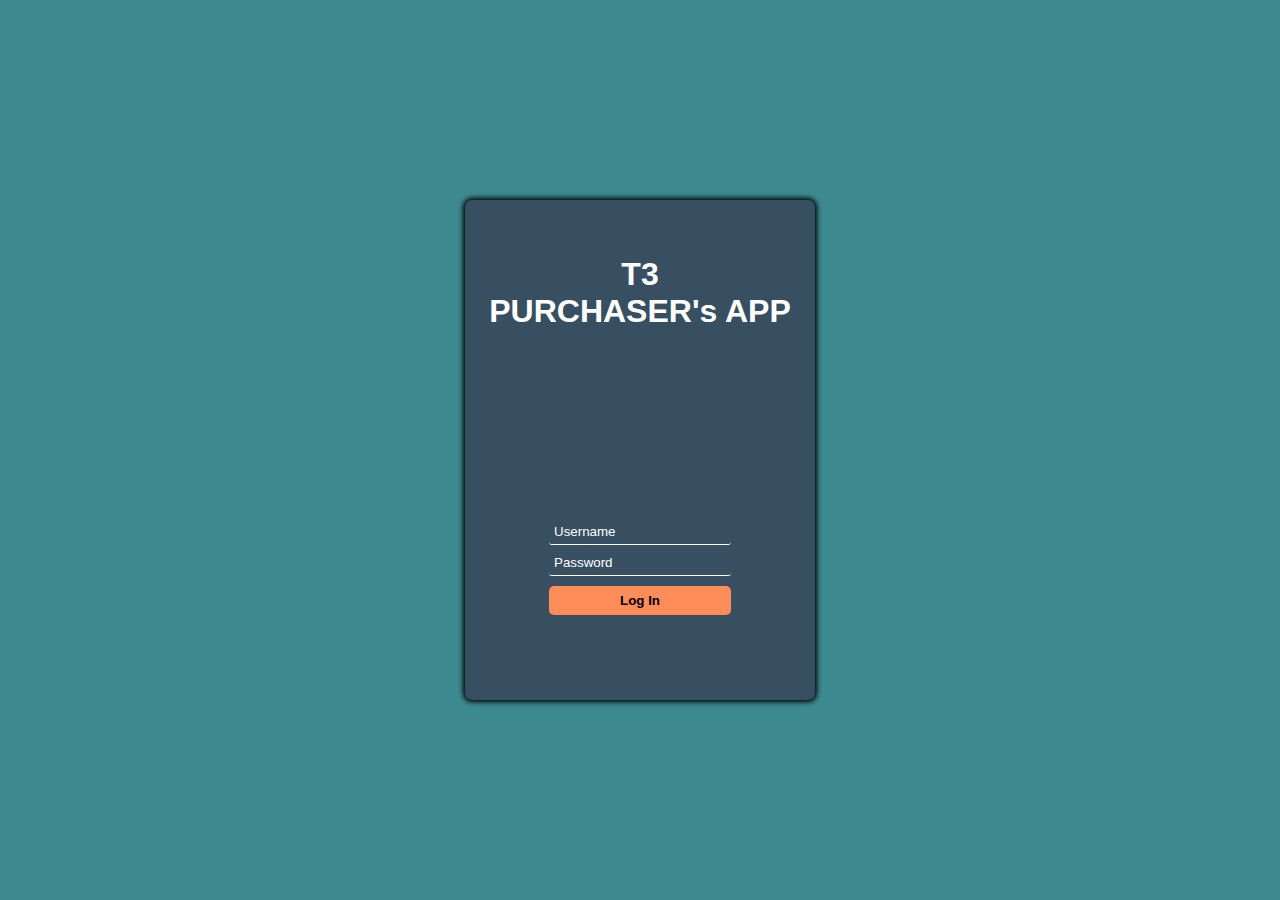
<file: index.html>
<html lang="en">

<head>
  <link rel="stylesheet" href="loginstyle.css">
  <link rel="icon" href="Tablo Logo.jpg">
  <meta charset="UTF-8">
  <meta name="viewport" content="width=device-width, initial-scale=1.0">
  <title>T3 Log In</title>
</head>

<body>
  <main id="main-holder">
    <h1 id="login-header">T3 <br> PURCHASER's APP</h1>
    <div id="login-error-msg-holder">
      <p id="login-error-msg">Invalid username <span id="error-msg-second-line">and/or password</span></p>
    </div>
    <form id="login-form">
      <input type="text" name="username" id="username-field" class="login-form-field" placeholder="Username">
      <input type="password" name="password" id="password-field" class="login-form-field" placeholder="Password">
      <input type="submit" value="Log In" id="login-form-submit">
    </form>
  </main>
</body>
<script src="loginscript.js"></script>
</html>
</file>
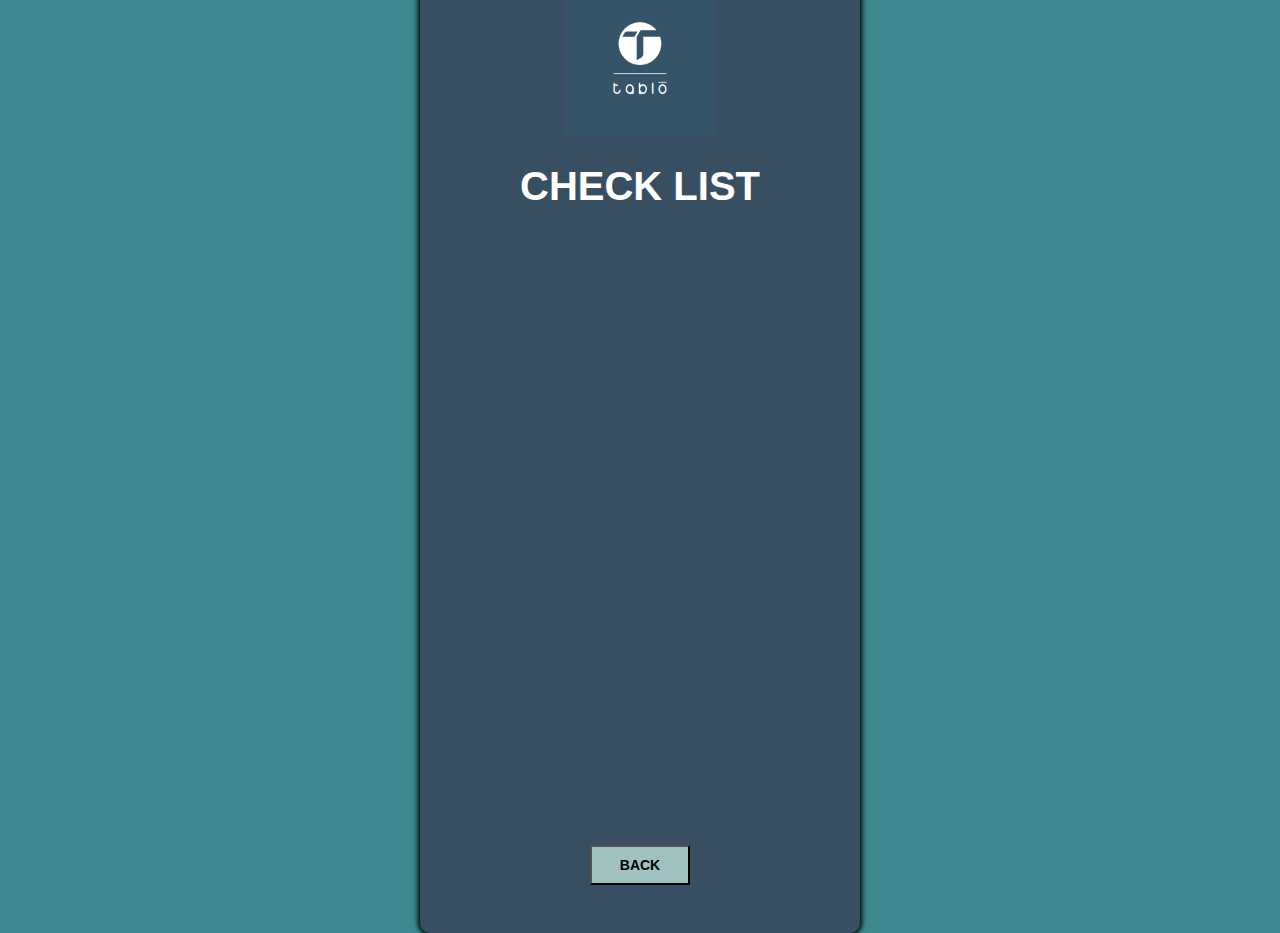
<file: checklist.html>
<html lang="en">
<head>
  <link rel="stylesheet" href="styles.css">
  <link rel="icon" href="Tablo Logo.jpg">
  <meta charset="UTF-8">
  <meta name="viewport" content="width=device-width, initial-scale=1.0">
  <title>T3 Checklist</title>
</head>
<body>
  <div class="container">
  <img src="Tablo Logo.jpg">
  <h1><strong>CHECK LIST</strong></h1>
  <iframe src="https://docs.google.com/spreadsheets/d/1fch-JqnLU7HiOuskhxYTF115PY1lIRSrFVYThzqXo0g/htmlembed/sheet?gid=2106320216&range=A:F&amp;single=true&amp;widget=true&amp;headers=false&amp;chrome=false"></iframe>
  <form action="dailyusage.html">
    <input type="submit" value="BACK" class="button">
</form>
</div>
</body>
</html>
</file>
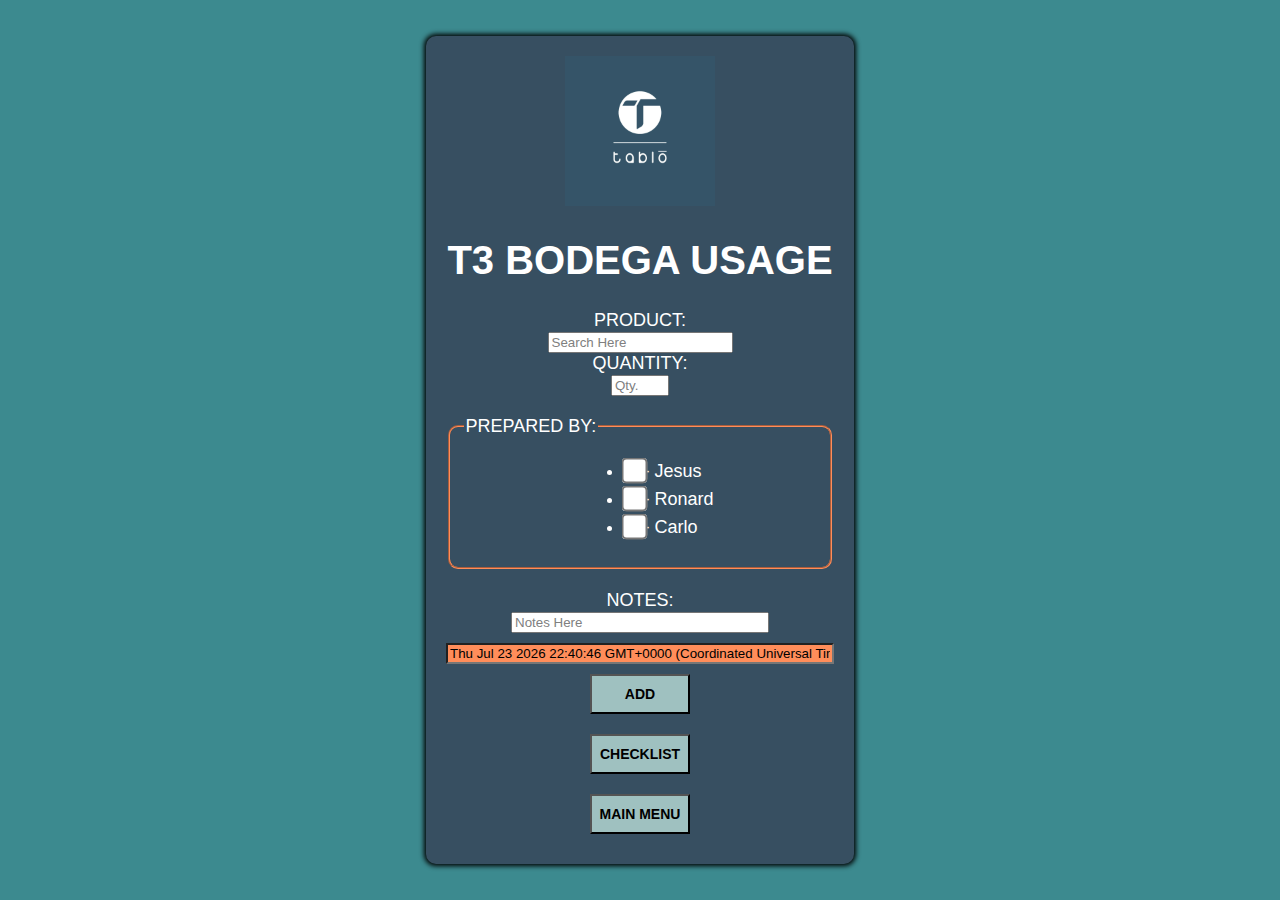
<file: dailyusage.html>
<!DOCTYPE html>
<html lang="en">
<head>
  <link rel="stylesheet" href="styles.css">
  <link rel="icon" href="Tablo Logo.jpg">
  <meta charset="UTF-8">
  <meta name="viewport" content="width=device-width, initial-scale=1.0">
  <title>T3 Daily Usage</title>
</head>
<body>
  <form action="https://script.google.com/macros/s/AKfycbxmOqbaFYEtz-y2bGo_D_-ifnVmKeaxBgksXNTiyt_qrrSOejEZhQQDkMyUyk1ab8A/exec" method="post">
  <div class="container">
    <img src="Tablo Logo.jpg" alt="Tablo Logo">
    <h1><strong>T3 BODEGA USAGE</strong></h1>
    <label>PRODUCT:</label><br>
    <input list="products" id="product input" name="PRODUCT NAME" placeholder="Search Here">
    <datalist id="products">
        <option value="Ajinomoto 1kg">
        <option value="Alaska Whipped Cream">
        <option value="Badia Chipotle">
        <option value="Baking Powder (Calumet)">
        <option value="Baking Soda (Ferna)">
        <option value="Batter Mix (Oleo)">
        <option value="Bertolli Balsamic Vinegar 1.5l">
        <option value="Black Olives (Sansur)">
        <option value="Bread Crumbs 1kg">
        <option value="Breading Mix (Oleo)">
        <option value="Brine Solution 380g">
        <option value="C4 Rice">
        <option value="Cajun Spicy Mix 1.36kg">
        <option value="Candy Walnut (500g)">
        <option value="Canola Oil (Royal Ace 17l)">
        <option value="Celery Powder">
        <option value="Chili Flakes 1kg">
        <option value="Chili Seasoning">
        <option value="Cooking Oil">
        <option value="Corn Syrup">
        <option value="Cornstarch">
        <option value="Croutons">
        <option value="Datu Puti Soy Sauce 19l">
        <option value="Datu Puti Vinegar 19l">
        <option value="Del Monte Blend Ketchup">
        <option value="Distilled Vinegar (Mp)">
        <option value="Distilled White Vinegar (Heinz)">
        <option value="Dried Cranberry 500g">
        <option value="Dried Shitake">
        <option value="Dried Walnut">
        <option value="Emborg Perfect Pasta Cream">
        <option value="Figaro Capers">
        <option value="Flour Dredge">
        <option value="Four Star Rice / Customer Rice">
        <option value="Fried Garlic 5servs/pack">
        <option value="Garlic Powder">
        <option value="Gc Black Pepper Ground 1kg">
        <option value="Greek Seasoning 560g">
        <option value="Green Olives (Sansur)">
        <option value="Ideal Penne 500g">
        <option value="Iodized Salt">
        <option value="Italdoro Balsamic Vinegar">
        <option value="Jalapeno 1.8">
        <option value="Kara Coconut Cream Powder">
        <option value="Kmart Mirin">
        <option value="Knorr Gravy Mix">
        <option value="Knorr Liquid Seasoning (3.8l)">
        <option value="Knorr Rostip 1kl">
        <option value="Lea & Perrin Worcestershire Sauce">
        <option value="Linguine Royal">
        <option value="Lorins Patis">
        <option value="Mama Sita's Oyster Sauce">
        <option value="Mc Cormick Black Pepper Ground">
        <option value="Mc Cormick Black Peppermill Grind">
        <option value="Mc Cormick Cajun Seasoning Mix">
        <option value="Mc Cormick Mexican Seasoning">
        <option value="Mc Cormick Red Cayenne Pepper 1kg">
        <option value="Mc Cormick Spanish Paprika">
        <option value="Mc Cormick Taco Seasoning">
        <option value="Mc Oregano 500g">
        <option value="Mc Oregano Powder 1kg">
        <option value="Meat Tenderizer">
        <option value="Molinera Olive Oil 5l">
        <option value="Mushroom Whole (Prime) 2840g">
        <option value="Mushroom Whole (Sunbest) 2840g">
        <option value="Nutella Choco Hazelnut 900g">
        <option value="Organic Egg">
        <option value="Parsley Leaves Flakes 80g">
        <option value="Peotraco Powdered Sugar 450g">
        <option value="Pleasure Gold Cooking Cream">
        <option value="Rosemary Leaves Whole 235g">
        <option value="Salt & Pepper Mix 2.1kg">
        <option value="Salted Duck Egg">
        <option value="Salted Egg Based V3">
        <option value="Sesame Seed Black">
        <option value="Sesame Seed White">
        <option value="Sliced Almond Nuts">
        <option value="Sunbest Whole Peeled Tomato">
        <option value="Suree Tamarind Sauce">
        <option value="Tablo Breading Mix 2kg">
        <option value="Toragashi Chili Pepper">
        <option value="Urbani Truffle Oil">
        <option value="Pulled Pork Adobo Flakes 1kg">
        <option value="Bacon Vida 500g">
        <option value="Fresh Liempo">
        <option value="Mgr Adobo Flakes">
        <option value="Mgr. Pork Chop">
        <option value="Mgr Pork Liempo">
        <option value="Mgr Hamleg Pork Steak">
        <option value="Lechon Kawali">
        <option value="Lechon Kawali for T3 (Boiled Only)">
        <option value="Lechon Kawali Toppings for Sisig">
        <option value="Pork Steak">
        <option value="Pork Chop">
        <option value="Pork Spareribs Cooked V2">
        <option value="Pork Riblets">
        <option value="Pork Steak Ranchero">
        <option value="Pork Steak for Meat Platter">
        <option value="Pork Sisig New">
        <option value="Chicken Butterfly Breast">
        <option value="Chicken - Thigh Fillet (12kg.)">
        <option value="Tablo Beef">
        <option value="Shrimp">
        <option value="Clams/halaan">
        <option value="Bangus Belly">
        <option value="Fresh Salmon">
        <option value="Fresh Squid">
        <option value="Smoked Salmon">
        <option value="Squid Rings 1kg">
        <option value="Mojos 2.27kg">
        <option value="Molo Wrapper 3x3">
        <option value="Tokwa Miracle Soy">
        <option value="Unfried Nachos">
        <option value="Arla Feta Cheese">
        <option value="Chizboy Shredded Cheese">
        <option value="Danablu Cheese">
        <option value="Emborg Cream Cheese">
        <option value="Emborg Gouda Wheel">
        <option value="Feta Cheese">
        <option value="Mozarella Canoprole 5kg">
        <option value="Unsalted Butter">
        <option value="Unsalted Butter 2.5kg">
        <option value="Parmesan Cheese Powder">
        <option value="Adobo Sauce">
        <option value="Aioli Sauce">
        <option value="Basil Pesto">
        <option value="Bbq Glazed Basting">
        <option value="Bbq Mayo">
        <option value="Bbq Salad Dressing">
        <option value="Bourbon Bbq Sauce V2">
        <option value="Buffalo New Sauce">
        <option value="Butter Veggies Sauce">
        <option value="Caesar Dressing">
        <option value="Cheese Sauce">
        <option value="Chili Garlic Oyster Sauce">
        <option value="Coleslaw Dressing">
        <option value="Ensalada Sauce">
        <option value="Fried & Garlic Rice Sauce">
        <option value="Fried Garlic Oil">
        <option value="Garlic Bread Basting Sauce">
        <option value="Herb Basting Sauce V2">
        <option value="Herb Butter Shrimp Sauce">
        <option value="Herb Butter Roll">
        <option value="Honey Balsamic Dressing">
        <option value="Honey Garlic Sauce">
        <option value="Honey Labuyo Sauce">
        <option value="Lemon Garlic Aioli">
        <option value="Lemon Juice Solution">
        <option value="Mango Tamarind Citrus Dressing">
        <option value="Mushroom Based Soup">
        <option value="New Marinara Sauce">
        <option value="Peri Peri Rice Sauce">
        <option value="Peri Peri Sauce V2">
        <option value="Pico Solution Sauce">
        <option value="Pineapple Tamarind Bbq Glaze">
        <option value="Pink Guava">
        <option value="Pulled Pork Ragu Sauce">
        <option value="Ranchero Sauce V2">
        <option value="Salpicado Sauce">
        <option value="Salt & Pepper Basting">
        <option value="Soy Caramel Sauce V2">
        <option value="Spiced Vinegar V2">
        <option value="Sundried Tomato Pesto">
        <option value="Sweet Sauce">
        <option value="Tablo Nacho Beef V2">
        <option value="Texas Bbq V2">
        <option value="Tofu Veggies">
        <option value="Tokwa Sauce">
        <option value="7d Mango Puree 4l">
        <option value="Acqua Panna Sparkling Water">
        <option value="Bai Water Tablo 500ml">
        <option value="Bakersfield Ube Flavor">
        <option value="Ceres Fruit Juice Orange">
        <option value="Ceylon Black Tea">
        <option value="Chocolate Chips Big">
        <option value="Chocolate Chips Small">
        <option value="Coffee Beans: Artisan Microground">
        <option value="Coffee Beans: Benguet 500g">
        <option value="Coffee Beans: Brazil 500g">
        <option value="Coffee Beans: Burundi 500g">
        <option value="Coffee Beans: Columbia Decaf 500g">
        <option value="Coffee Beans: Espresso Blend">
        <option value="Coffee Beans: Ethiopia 500g">
        <option value="Coffee Beans: Itogon Benguet 500g">
        <option value="Conlins Milk Frappe">
        <option value="Coke Regular in Can">
        <option value="Coke Zero in Can">
        <option value="Dark Brown Sugar">
        <option value="Da Vinci Sipping Chocolate Powder">
        <option value="Everwhip Cream">
        <option value="Giffard White Chocolate">
        <option value="Gina Mango Nectar">
        <option value="Hanna Dairy Milk Full Cream">
        <option value="Herman Crunchy Spread">
        <option value="Honey Wildflower">
        <option value="Jaf Tea Pure Green Tea">
        <option value="Just Delicious Guava Nectar">
        <option value="Lychee - Sunbest (19pcs)">
        <option value="Lotus Biscoff Biscuit (16pcs/pack)">
        <option value="Lotus Biscoff Biscuit (32pcs/pack)">
        <option value="Lotus Biscoff Crunchy Spread">
        <option value="Matcha Green Tea Powder">
        <option value="Monin Powder Chocolate Frappe">
        <option value="Monin Powder Mocha">
        <option value="Monin Powder Non Dairy">
        <option value="Monin Sauce Caramel">
        <option value="Monin Sauce Dark Chocolate">
        <option value="Monin Syrup Caramel 1l">
        <option value="Monin Syrup Crème Bulee">
        <option value="Monin Syrup Hazelnut">
        <option value="Monin Syrup Peach">
        <option value="Monin Syrup Roasted Hazelnut">
        <option value="Monin Syrup Salted Caramel">
        <option value="Monin Syrup Vanilla">
        <option value="Muscovado Sugar">
        <option value="Muscovado Sugar (Peotraco)">
        <option value="Nestea House Blend (12 X 200g)">
        <option value="Nutrarich Dark Cocoa Powder">
        <option value="Passion Fruit Puree">
        <option value="Philippine Guava Juice Nectar">
        <option value="Refined White Sugar (5kg/pack)">
        <option value="Rootbeer in Can (Mug)">
        <option value="Saint Pellegrino Sparkling Water">
        <option value="Selecta Ice Cream - Super Thick Vanilla">
        <option value="Sprinkles Chocolate">
        <option value="Sprinkles White Chocolate">
        <option value="Strawberry Sauce From Comm V2">
        <option value="Sun Quick Pink Guava">
        <option value="Sun Tropics Pink Guava 1.89l">
        <option value="Tablo Ubuntu Blend Beans">
        <option value="Tablo Ubuntu Blend Beans">
        <option value="Torani White Chocolate">
        <option value="Ube">
        <option value="Vitasoy Plus">
        <option value="Vichy Catalan Sparkling Water">
        <option value="Xanthan Gum">
        <option value="Yogi Peppermint">
        <option value="Yogi Pure Green Tea">
        <option value="Yogi Relaxed Mind">
        <option value="Yogi Stressed Relief">
        <option value="Mini Basque Cheesecake">
        <option value="Carmen's Best Ice Cream">
        <option value="Fresh Mango">
        <option value="Grapefruit (Kg)">
        <option value="Blonde Ale Craft Beer">
        <option value="Cerveza Negra">
        <option value="Corona Extra Beer">
        <option value="Crazy Carabao Golden Pale">
        <option value="Crazy Carabao India Pale Ale">
        <option value="Crazy Carabao Pilsner">
        <option value="Engkanto Double Ipa">
        <option value="Engkanto Lager">
        <option value="Estrella">
        <option value="Heineken - Bottle">
        <option value="Hoegaarden">
        <option value="San Mig Premium All Malt">
        <option value="Stella">
        <option value="Superdry">
        <option value="Absolut Kurant">
        <option value="Absolut Vodka">
        <option value="Baileys Irish Cream">
        <option value="Bacardi Gold">
        <option value="Beefeater Gin">
        <option value="Captain Morgan (Gold)">
        <option value="Delas Cotes Du Rhone">
        <option value="Elderflower (Giffard)">
        <option value="Gato Negro Chardonnay">
        <option value="Gato Negro Merlot">
        <option value="Giffard Elderflower Syrup">
        <option value="Glen Livet">
        <option value="Glen Livet 12y/o">
        <option value="Hendricks Gin">
        <option value="Jack Daniels">
        <option value="Jagermeister">
        <option value="Jameson Irish Whiskey">
        <option value="Jim Beam White">
        <option value="Jose Cuervo Gold">
        <option value="Jose Cuervo Silver">
        <option value="Jw Black Label - 1l">
        <option value="Jw Gold Label - 1l">
        <option value="Jw Red Label - 1l">
        <option value="Makers Mark">
        <option value="Malibu Rum">
        <option value="Olmeca Tequila">
        <option value="Singleton 12 Single Malt">
        <option value="Singleton Dufftown 12yrs">
        <option value="Smirn Off Vodka">
        <option value="Tanqueray London Dry Gin">
        <option value="Tanqueray No.10 Gin 700ml">
        <option value="Zafiro Gin">
        <option value="Crios Cabernet Sauvignon">
        <option value="Crios Chardonnay">
        <option value="Grand Verano Cabernet">
        <option value="Grand Verano Merlot">
        <option value="Grand Verano Sauvignon White">
        <option value="Hardy's Merlot">
        <option value="Le Grand Noir Sauvignon Blanc">
        <option value="Luis Felipe Cabernet Sauvignon">
        <option value="Luis Felipe Chardonnay">
        <option value="Luis Felipe Merlot">
        <option value="Premio Sauvignon">
        <option value="Yellow Tail - Chardonnay">
        <option value="Yellow Tail - Merlot">
        <option value="Yellow Tail - Pink Muscato">
        <option value="7 Up Pet Bottle">
        <option value="Apple Cider - Heinz">
        <option value="Del Monte Pineappleorange 1l">
        <option value="Dm Red Cane Vinegar">
        <option value="Ginger Ale - Watsons">
        <option value="Honey Citron Ginger Tea">
        <option value="Organic Kirkland Blue Agave">
        <option value="Pancake Syrup">
        <option value="Pure Lemon Juice Extract">
        <option value="Real Lemon">
        <option value="Smuckers Strawberry">
        <option value="Soda Water - Watsons">
        <option value="Sprite ©">
        <option value="Tonic Water - Watsons">
        <option value="Treetop Apple Juice">
        <option value="Bitter Truth - Angostura">
        <option value="Bitter Truth - Chocolate">
        <option value="Bitter Truth - Grapefruit">
        <option value="Bitter Truth - Orange">
        <option value="Cruzan Aged Light Rum">
        <option value="Jinro Soju 24%">
        <option value="Ocean Spray Grapefruit Juice">
        <option value="Orchid Triple Sec">
        <option value="Orchid Coconut Rhum">
        <option value="Primera Light Brandy">
        <option value="Chili Powder for Bar">
        <option value="First Street Cherry">
        <option value="Hibiscus">
        <option value="Hosen Cherries">
        <option value="Juniper Berries">
        <option value="Master Chef Rock Salt for Bar">
        <option value="Mccormick Peppermill Ground for Bar">
        <option value="Mccormick Rosemary for Bar">
        <option value="Natural Tides Sea Salt 700g">
        <option value="Peaflower">
        <option value="Tajin">
        <option value="Aluminum 1/2 Table Pan">
        <option value="Aluminum Foil">
        <option value="Aluminum Full Table Pan 15s">
        <option value="Black Fork">
        <option value="Black Spoon">
        <option value="Brown Paper Bag #35 With Handle">
        <option value="Brown Paper Bag #45 Long With Handle">
        <option value="Brown Paper Bag Small #25 100s">
        <option value="Brown Paper Bag Small #6">
        <option value="Coupon Card">
        <option value="Food Wrapper">
        <option value="Kraft Brown Cup 12oz">
        <option value="Meal Box White Extra Large">
        <option value="Meal Box White Large 50s">
        <option value="M. Pet Cup 20oz Clear Flat Lid">
        <option value="M. Pet Cup 20oz Clear Strawless Lid">
        <option value="Plastic Seal for Spoon & Fork">
        <option value="Plastic Take-out Double 100's">
        <option value="Plastic Take-out Single 100's">
        <option value="Re - 750">
        <option value="Ro - 1 (100s)">
        <option value="Ro - 10 (10s)">
        <option value="Ro - 3 (100s)">
        <option value="Sq-1000">
        <option value="Sp-1600">
        <option value="Spaghetti Box">
        <option value="Spaghetti Box (New Brand)">
        <option value="T/o Sticker Big 58s">
        <option value="T/o Sticker Small 91s">
        <option value="Take Out Cake Tray">
        <option value="Take Out Coffee - 12oz White W/ Print">
        <option value="Take Out Coffee - 22oz Printed Platic Cup">
        <option value="Take Out Coffee - Dome Lid">
        <option value="Take Out Coffee - Flat Lid Pp Lid">
        <option value="Take Out Coffee- Cover Lid">
        <option value="Take Out Cup Holder">
        <option value="Take Out Note">
        <option value="Ziplock Bag #2">
        <option value="Bambino Cookies">
        <option value="Bamboo Skewers 9&#34;">
        <option value="Bamboo Sticks 10&#34;">
        <option value="Bending Black Straw 100s">
        <option value="Butane">
        <option value="White Candle 50s">
        <option value="Cheers Candle">
        <option value="Chupa Chups 15s">
        <option value="Ciabatta Bread">
        <option value="Clear Plastic 10x14">
        <option value="Clear Plastic 5x10">
        <option value="Coffee Note">
        <option value="Customized Cup With Logo (for T3 Waiting)">
        <option value="Franks Hot Sauce 3.78l">
        <option value="Happy Birthday Acrylic Topper">
        <option value="Heinz Tomato Kethup (Small)">
        <option value="Heinz Tomato Kethup (Big)">
        <option value="Himalayan Pink Salt">
        <option value="Kitchen Label Mon-sun">
        <option value="Kropek 10kg/box">
        <option value="Mentos Mint 50s">
        <option value="Nestea Restaurant Blend (12 X 200g)">
        <option value="Plastic Bag White Big">
        <option value="Pre-cut Parchment Paper 10x10">
        <option value="Premium Black Table Napkin 80ply">
        <option value="Red Stirrer">
        <option value="Skewers 9&#34;">
        <option value="Sticker for Birthday Banner">
        <option value="Sweetener - Member's Selection">
        <option value="Sweetener - Splenda">
        <option value="Sweetener - Splenda">
        <option value="Table Napkin Natural Brown 300x300">
        <option value="Tablo Greaseliner 10x10">
        <option value="Tapatio 946ml">
        <option value="V60 02 Coffee Filter - Brown">
        <option value="V60 02 Coffee Filter - White">
        <option value="Whip Cream Charger 25whip">
        <option value="White Paper Bag #2 (for T3 Waiting)">
        <option value="Wooden Stirrer W/ Wrap Med">
        <option value="Wrap Toothpick">
        <option value="Alcohol">
        <option value="Basahan Bilog">
        <option value="Baygon Odorless">
        <option value="Baygon Water Based">
        <option value="Black Latex Gloves (L)">
        <option value="Black Latex Gloves (M)">
        <option value="Black Latex Gloves (S)">
        <option value="Clean Aide Microfiber 12s">
        <option value="Degreaser">
        <option value="Dishwashing Liquid 24l">
        <option value="Face Mask">
        <option value="Garbage Bag (Black)">
        <option value="Garbage Bag (Green)">
        <option value="Glade - Lemon Spray">
        <option value="Glade - Refill Spray">
        <option value="Hairnet">
        <option value="Klin 365 3in1">
        <option value="Liquid Handsoap">
        <option value="Linol Supra">
        <option value="Micro Fiber Cloth 12s 30cm/yellow">
        <option value="Micro Fiber Cloth 12s 30cm/green">
        <option value="Micro Fiber Cloth 12s 30cm/blue">
        <option value="Micro Fiber Cloth 12s 30cm/red">
        <option value="Micro Fiber Cloth 12s 30cm/brown">
        <option value="Mop Head Long - Green">
        <option value="Mop Head Long - Red">
        <option value="Mop Head Long - Blue">
        <option value="Mop Handle - Yellow">
        <option value="Mop Handle - Green">
        <option value="Mop Handle - Red">
        <option value="Mop Handle - Blue">
        <option value="Scotch Brite">
        <option value="Steel Wool">
        <option value="Tissue Bathroom Roll">
        <option value="Tissue Interfolded (Paper Towel White)">
        <option value="Wega Coffee Machine Cleaner">
        <option value="Water Soluble - White Tea & Ginger 100ml">
        <option value="Aa Battery 4pack">
        <option value="Aaa Battery 4pack">
        <option value="Adding Machine Tape 2-1/4">
        <option value="Armak Scotch Tape 1x48">
        <option value="Brown Envelope Long 50s">
        <option value="Brown Envelope Short 50s">
        <option value="Calculator Jmc-1412 Joy">
        <option value="Carbon Paper Long Blue">
        <option value="Casio Calculator Mx-12b">
        <option value="Cb25v 3-in-1 Charging Cable">
        <option value="Clearbook 40pkt">
        <option value="Clipboard Plastic 4a Black">
        <option value="Clipboard W/ Cover">
        <option value="Coin Envelope (Pcs)">
        <option value="Coin Envelope 25s">
        <option value="Cork Board 24x36">
        <option value="Columnar Note 707 12 Col">
        <option value="Columnar Pad 14x17 10 Col">
        <option value="Correction Tape Joy 823">
        <option value="Crystal Ballpen Red/black">
        <option value="Double Sided Tape 1&#34;X10&#34;">
        <option value="Electric Calculator Ribbon Ad-rite Single Spool">
        <option value="Epson Ink 003 Black">
        <option value="Fastener">
        <option value="File Tray 3 Level">
        <option value="Flex Ballpen Black">
        <option value="Flex Ballpen Red">
        <option value="Flex Permanent Marker">
        <option value="Flex White Board Marker">
        <option value="Folder Pressboard">
        <option value="Guest Check Holder Black 10x5.5">
        <option value="Hbw Whiteboard Marker Black">
        <option value="Hp Ink Cartridge #680 Blk">
        <option value="Hp Ink Cartridge #680 Colored">
        <option value="Hp Ink Cartridge #682 Blk">
        <option value="Hp Ink Cartridge #682 Colored">
        <option value="King Scotch Tape 1&#34;">
        <option value="Kraft Folder Long">
        <option value="Kraft Folder Short">
        <option value="Long Bond Paper">
        <option value="Magazine File Organizer 4layers">
        <option value="Magazine File Holder 2layers">
        <option value="Max Stapler #35 W/ Remover">
        <option value="Notebook 80's">
        <option value="Packaging Tape 48x100">
        <option value="Packing Tape 80mmx40m">
        <option value="Paper Clip Vinyl Jumbo">
        <option value="Paper Clip Vinyl Small">
        <option value="Pilot Marking Pen Black">
        <option value="Pilot White Board Marker">
        <option value="Plastic Envelope Clear (L)">
        <option value="Push Pins 100's">
        <option value="Push Pins 50s">
        <option value="Record Book 150s">
        <option value="Record Book 300s">
        <option value="Record Book Mini 300s (Valiant)">
        <option value="Record Book Mini 300s (Veco)">
        <option value="Refill Correction Tape">
        <option value="Rubber Band 50g">
        <option value="Rubber Band Small">
        <option value="Sales Journal">
        <option value="Scissor 8&#34;">
        <option value="Scissor Smart Cook">
        <option value="Sharpie Marker Black">
        <option value="Short Bond Paper">
        <option value="Stamp Date/received Gry">
        <option value="Spaces Stationery Organizer Black">
        <option value="Stamp Pad Ink Black/red">
        <option value="Stamp Pad No.2">
        <option value="Staple Wire #10">
        <option value="Staple Wire #35">
        <option value="Stapler Remover">
        <option value="Stick on Notes 100shts 3x3">
        <option value="Stick on Notes 100shts 2x2">
        <option value="Stick on Notes 100shts 2x3">
        <option value="Stick on Notes 100shts 5x.05">
        <option value="Tape Dispenser Dual Core Td800">
        <option value="Thermal Paper 57x40 (Grab)">
        <option value="Thermal Paper 80x70">
        <option value="Time Card 50s">
        <option value="White Board Aluminum 30x40cm">
        <option value="Advance Continues Form 11x9 1/2 3ply 56gsm">
        <option value="Colored Pen 12col">
        <option value="Colored Pencil 16s">
        <option value="Crayola Crayons Big 8s">
        <option value="Cutter 5in">
        <option value="Dong-a My Gel Black 0.5mm">
        <option value="Dong-a My Gel Refill Black .05mm">
        <option value="Drawing Book">
        <option value="Electric Calculator Adrite Ink Ribbon Double Spool">
        <option value="Epson Endless Ribbon Refill">
        <option value="Highlighter Green Hbw">
        <option value="Hp Ink Bottle Gt52 Cyan">
        <option value="Hp Ink Bottle Gt52 Magenta">
        <option value="Hp Ink Bottle Gt52 Yellow">
        <option value="Hp Ink Bottle Gt53 Blk 135ml">
        <option value="Pencil">
        <option value="Plastic Ruler 12&#34;">
        <option value="Sharpie Marking Pen Black Small">
        <option value="Advance Continues Paper 1 Ply">
    </datalist><br>
    <label>QUANTITY:</label><br>
    <input style="width: 50px;" type="number" name="QUANTITY" step=".001" placeholder="Qty.">
    <fieldset style="margin-top: 20px;">
      <legend>PREPARED BY:</legend>
      <ul>
        <li><input type="checkbox" name="PREPARED BY" class="largerCheckbox" value="Jesus">- Jesus</li>
        <li><input type="checkbox" name="PREPARED BY" class="largerCheckbox" value="Ronard" style="margin-top: 10px;">- Ronard</li>
        <li><input type="checkbox" name="PREPARED BY" class="largerCheckbox" value="Carlo" style="margin-top: 10px;">- Carlo</li>
      </ul>
    </fieldset><br>
    <label>NOTES:</label><br>
    <input style="width: 250px;" type="text" name="NOTES" placeholder="Notes Here"><br>
    <input id="time" name="TIME" style="width: 380px; margin-top: 10px; text-align: center; background-color: rgb(255, 141, 90);"><br>
    <button type="submit" onclick="hideButton(this)" class="button">ADD</button><br>
  </form>
  <form action="checklist.html">
      <input type="submit" value="CHECKLIST" class="button">
  </form>
  <form action="main.html">
    <input type="submit" value="MAIN MENU" class="button">
</form>
  </div>
</body>
<script src="script.js"></script>
</html>
</file>
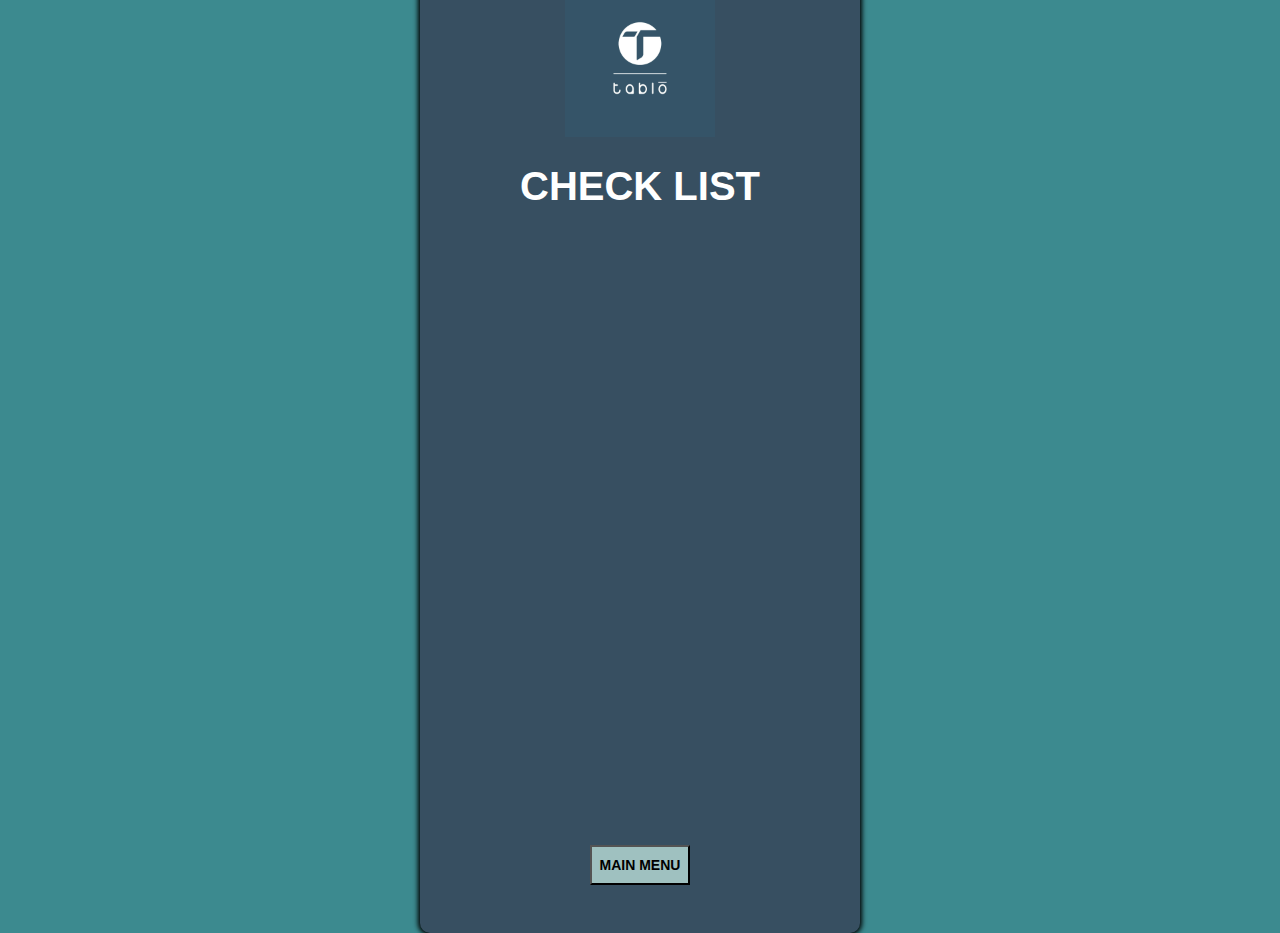
<file: inventory.html>
<html lang="en">
<head>
    <link rel="stylesheet" href="styles.css">
    <link rel="icon" href="Tablo Logo.jpg">
    <meta charset="UTF-8">
    <meta name="viewport" content="width=device-width, initial-scale=1.0">
    <title>T3 Inventory</title>
</head>
<body>
    <div class="container">
        <img src="Tablo Logo.jpg">
        <h1><strong>CHECK LIST</strong></h1>
        <iframe src="https://docs.google.com/spreadsheets/d/1WWtRCRXAmZwxnwwS30qSS5uAjlA3_ulmKLwaT---MwU/htmlembed/sheet?gid=750355489&amp;widget=false&amp;headers=false&amp;chrome=false&amp;single=false&amp;range=A3:C663"></iframe>
        <form action="main.html">
          <input type="submit" value="MAIN MENU" class="button">
        </form>
    </div>
</body>
</html>
</file>
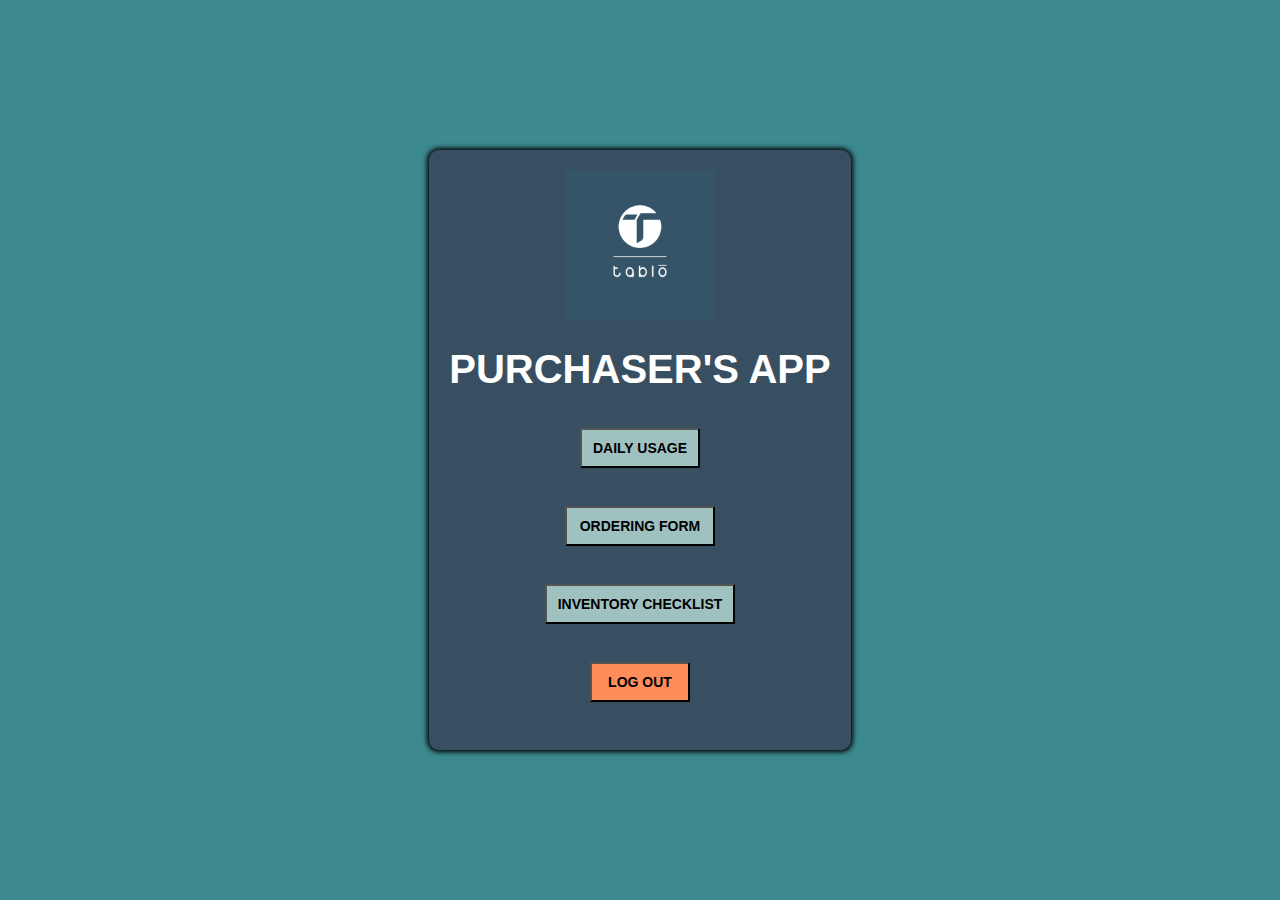
<file: main.html>
<html lang="en">
<head>
    <link rel="stylesheet" href="styles.css">
    <link rel="icon" href="Tablo Logo.jpg">
    <meta charset="UTF-8">
    <meta name="viewport" content="width=device-width, initial-scale=1.0">
    <title>T3 Main Menu</title>
</head>
<body>
    <div class="container">
        <img src="Tablo Logo.jpg">
        <h1><strong>PURCHASER'S APP</strong></h1>
    <form action="dailyusage.html">
        <input type="submit" value="DAILY USAGE" class="button" style="width: 120px;">
    </form>
    <form action="ordering.html">
        <input type="submit" value="ORDERING FORM" class="button" style="width: 150px;">
    </form>
    <form action="inventory.html">
        <input type="submit" value="INVENTORY CHECKLIST" class="button" style="width: 190px;">
    </form>
    <form action="index.html">
        <input style="background-color: rgb(255, 141, 90);" type="submit" value="LOG OUT" class="button" style="width: 190px;">
    </form>
    </div>
</body>
</html>
</file>
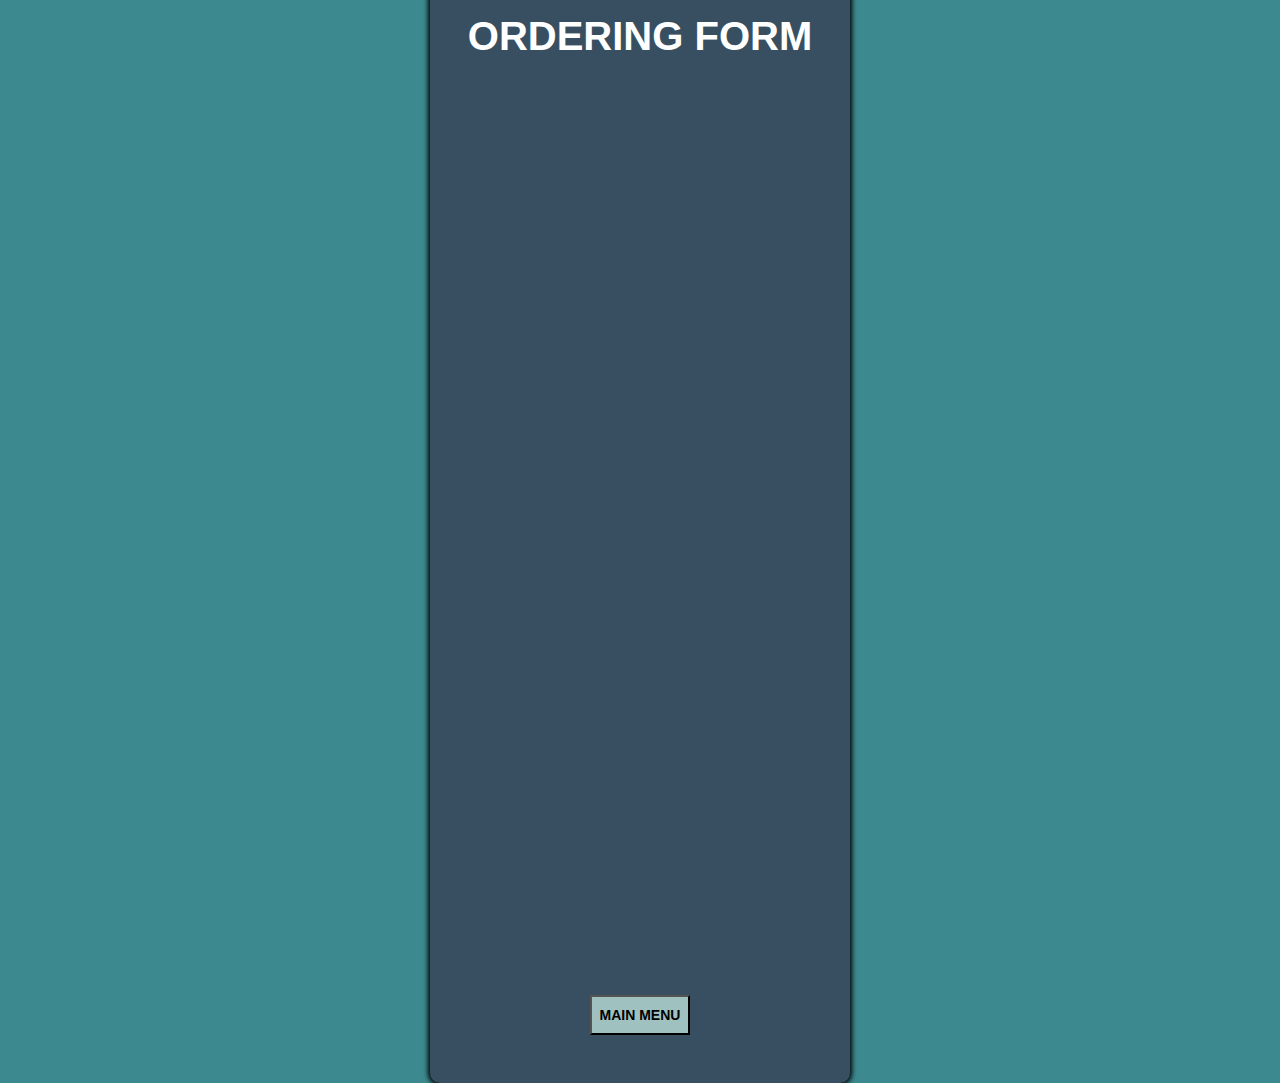
<file: ordering.html>
<html lang="en">
<head>
    <link rel="stylesheet" href="styles.css">
    <link rel="icon" href="Tablo Logo.jpg">
    <meta charset="UTF-8">
    <meta name="viewport" content="width=device-width, initial-scale=1.0">
    <title>T3 Ordering Form</title>
</head>
<body>
    <div class="container">
        <img src="Tablo Logo.jpg">
        <h1><strong>ORDERING FORM</strong></h1>
        <iframe class="main" src="https://docs.google.com/spreadsheets/d/16FAd5jgfQ45jMMG9cg3B9fkHvgYeY41WcpUEbGJrdqc/edit?usp=sharing?"></iframe>
    <form action="main.html">
        <input type="submit" value="MAIN MENU" class="button">
    </form>
    </div>
</body>
</html>
</file>
<file: loginstyle.css>
html {
    height: 100%;
  }

  body {
    height: 100%;
    margin: 0;
    font-family: Arial, Helvetica, sans-serif;
    display: grid;
    justify-items: center;
    align-items: center;
    background-color: rgb(60, 138, 143);
    color: white;
  }

  #main-holder {
    width: 350px;
    height: 500px;
    display: grid;
    justify-items: center;
    align-items: center;
    background-color: rgb(55, 79, 97);
    border-radius: 7px;
    box-shadow: 0px 0px 5px 2px black;
    text-align: center;
  }

  #login-error-msg-holder {
    width: 100%;
    height: 100%;
    display: grid;
    justify-items: center;
    align-items: center;
  }

  #login-error-msg {
    width: 23%;
    text-align: center;
    margin: 0;
    padding: 5px;
    font-size: 12px;
    font-weight: bold;
    color: #8a0000;
    border: 1px solid #8a0000;
    background-color: #e58f8f;
    opacity: 0;
  }

  #error-msg-second-line {
    display: block;
  }

  #login-form {
    align-self: flex-start;
    display: grid;
    justify-items: center;
    align-items: center;
  }

  .login-form-field::placeholder {
    color: white;
  }

  .login-form-field {
    border: none;
    border-bottom: 1px solid white;
    margin-bottom: 10px;
    border-radius: 3px;
    outline: none;
    padding: 0px 0px 5px 5px;
    background-color: rgb(55, 79, 97);
  }

  #login-form-submit {
    width: 100%;
    padding: 7px;
    border: none;
    border-radius: 5px;
    color: black;
    font-weight: bold;
    background-color: rgb(255, 141, 90);
    cursor: pointer;
    outline: none;
  }

  input {
    color: white;
  }
</file>
<file: styles.css>
input.largerCheckbox {
    transform: scale(2);
}

img {
    height: 150px;
    width: 150px;
}

.container {
    border-radius: 10px;
    margin: 2px;
    padding: 20px;
    text-align: center;
    background-color: rgb(55, 79, 97);
    font-family: sans-serif;
    color: white;
    box-shadow: 0px 0px 5px 2px black;
}

body {
    padding: 0%;
    margin: auto;
    height: 100vh;
    display: flex;
    align-items:  center;
    justify-content: center;
    font-size: 18px;
    background-size: cover;
    background-position: center;
    background-color: rgb(60, 138, 143);
    }

::placeholder {
        color: gray;
    }

fieldset {
    text-align: left;
    border-color: rgb(255, 141, 90);
    border-radius: 10px;
}

iframe {
    height: 600px;
    width: 400px;
    border-color: rgb(255, 141, 90);
    border-width: 0px;
    border-radius: 0px;
  }

.button {
    background-color: rgb(159, 193, 192);
    height: 40px;
    width: 100px;
    margin: 10px;
    font-size: 14px;
    font-weight: bold;
}

h1 {
    font-size: 40px;
}

ul {
    margin-left: 120px;
}

.qty {
    width: 52px;
    height: 21.2px;
}

td {
    font-size: 16px;
    padding-left: 20px;
    color: white;
}

th {
    font-size: 16px;
    padding-left: 20px;
    color: rgb(255, 141, 90);
}

.rs {
    width: 52px;
    height: 21.2px;
}

input[type=number]::-webkit-inner-spin-button, 
input[type=number]::-webkit-outer-spin-button { 
  -webkit-appearance: none; 
  margin: 0; 
}

.main {
    width: 380px;
    height: 900px;
}
</file>
